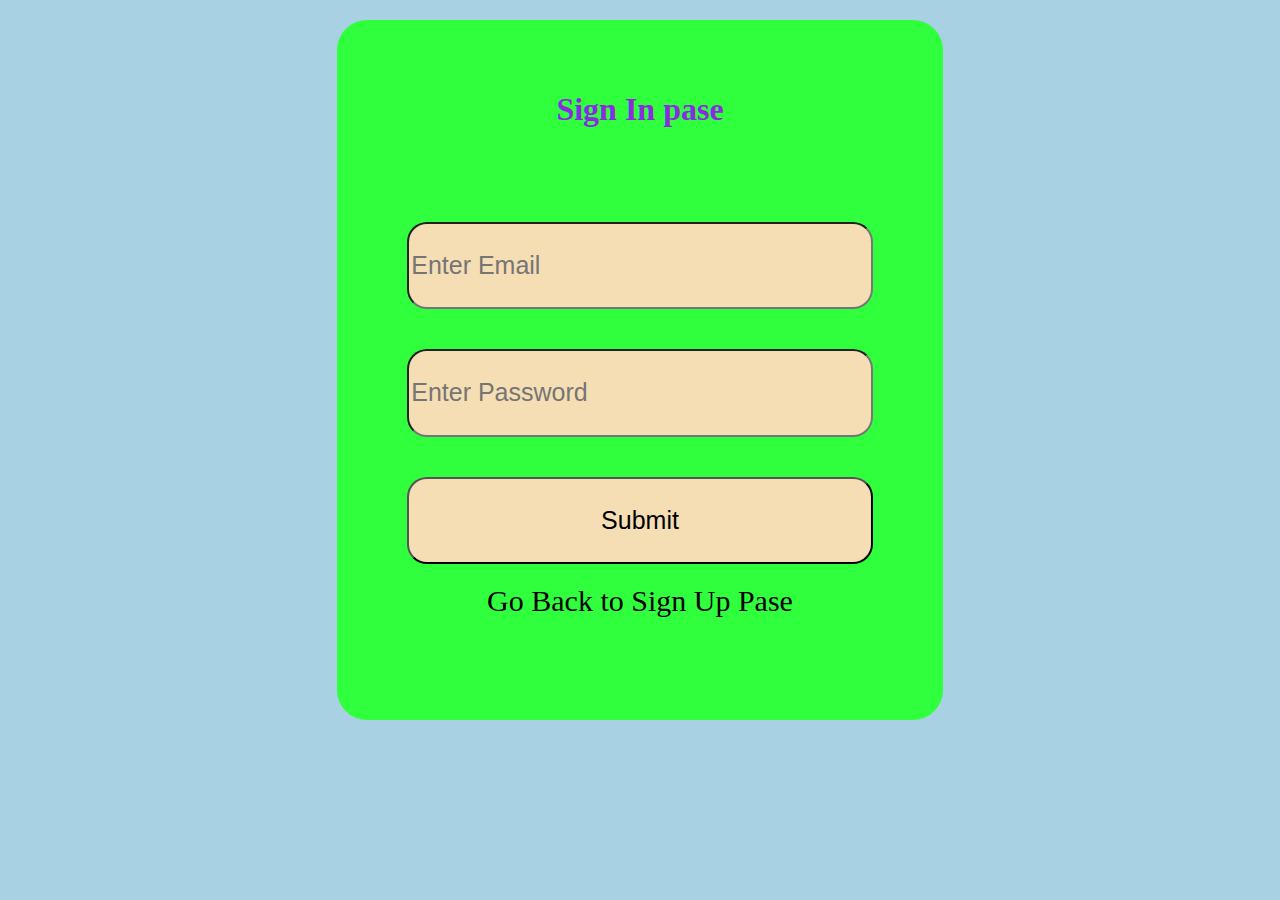
<file: sign-in.html>
<!DOCTYPE html>
<html lang="en">
<head>
    <meta charset="UTF-8">
    <meta http-equiv="X-UA-Compatible" content="IE=edge">
    <meta name="viewport" content="width=device-width, initial-scale=1.0">
    <title>Sign In</title>
    <style>
       body{
            background-color: rgb(168, 210, 227);
            background-image:"https://tse3.mm.bing.net/th?id=OIP.m0d8EvwlT5xQ3A-2epZa8AHaEo&pid=Api&P=0&w=273&h=171";
        }
        #form{
            width: 40%;
            margin:20px auto;
           background-color: rgb(47, 255, 61);
           border-radius: 30px;
            height: 600px;
            display: grid;
            padding: 50px;
            color: blueviolet;text-align: center;
           
        }
        #form>input{
            margin: 20px;
            border-radius: 20px;
            font-size: 25px;
            background-color: wheat;
        }
        a{
            text-align: center;
            text-decoration: none;
            font-size: 30px;
            color: black;
           }
           a:hover{
               color: blue;
               
           }
    </style>
</head>
<body>
    <form id="form">
        <h1>Sign In pase</h1>
        <input id="email" type="email" placeholder="Enter Email">
        <input id="pass" type="password" placeholder="Enter Password">
        <input id="sum" type="submit" placeholder="Sign Up">
        <a href="sign-up.html">Go Back to Sign Up Pase</a>
    </form>
</body>
</html>
<script>
    var form=document.querySelector("form");
    var userData=JSON.parse(localStorage.getItem("userData"))||[]

    form.addEventListener("submit", function(event){
        event.preventDefault();

        var  data={
            email:form.email.value,
            password:form.pass.value,
        }
        if(userData===null){
            alert("please Create an account");
        }else if(userData.email===data.email && userData.password===data.password){
            alert("Sign in Successful")
            localStorage.setItem("dignin", JSON.stringify(userData))

        }else{
            alert("Uder does not exist")
        }
    })
</script>
</file>
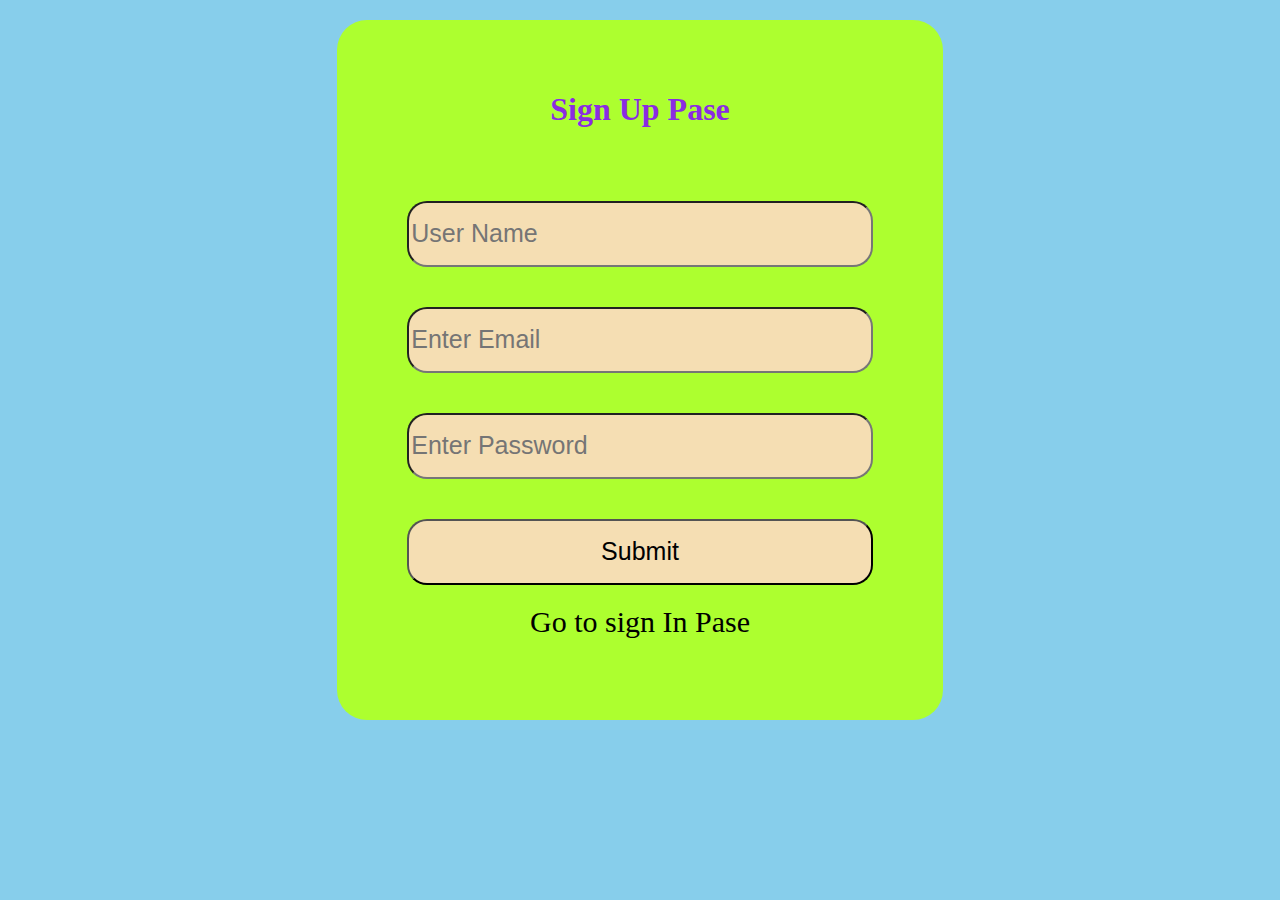
<file: sign-up.html>
<!DOCTYPE html>
<html lang="en">
<head>
    <meta charset="UTF-8">
    <meta http-equiv="X-UA-Compatible" content="IE=edge">
    <meta name="viewport" content="width=device-width, initial-scale=1.0">
    <title>Sign Up</title>
    <style>
        body{
            background-color: skyblue;
            background-image:"https://tse3.mm.bing.net/th?id=OIP.m0d8EvwlT5xQ3A-2epZa8AHaEo&pid=Api&P=0&w=273&h=171";
        }
        #form{
            width: 40%;
            margin:20px auto;
           background-color: greenyellow;
           border-radius: 30px;
            height: 600px;
            display: grid;
            padding: 50px;
            color: blueviolet;text-align: center;
           
        }
        #form>input{
            margin: 20px;
            border-radius: 20px;
            font-size: 25px;
            background-color: wheat;
        }
        a{
            text-align: center;
            text-decoration: none;
            font-size: 30px;
            color: black;
           }
           a:hover{
               color: blue;
               
           }
    </style>
</head>
<body>
    <form id="form">
        <h1>Sign Up Pase</h1>
        <input id="user" type="text" placeholder="User Name">
        <input id="email" type="email" placeholder="Enter Email">
        <input id="pass" type="password" placeholder="Enter Password">
        <input id="sum" type="submit" placeholder="Sign Up">
        <a href="sign-in.html">Go to sign In Pase</a>
    </form>
</body>
</html>
<script>
    var form=document.querySelector("form");

    form.addEventListener("submit", function(event){
         
        event.preventDefault();
        var data={
            username:form.user.value,
            email:form.email.value,
            password:form.pass.value,
        }
        localStorage.setItem("userData", JSON.stringify(data))
    })
</script>
</file>
